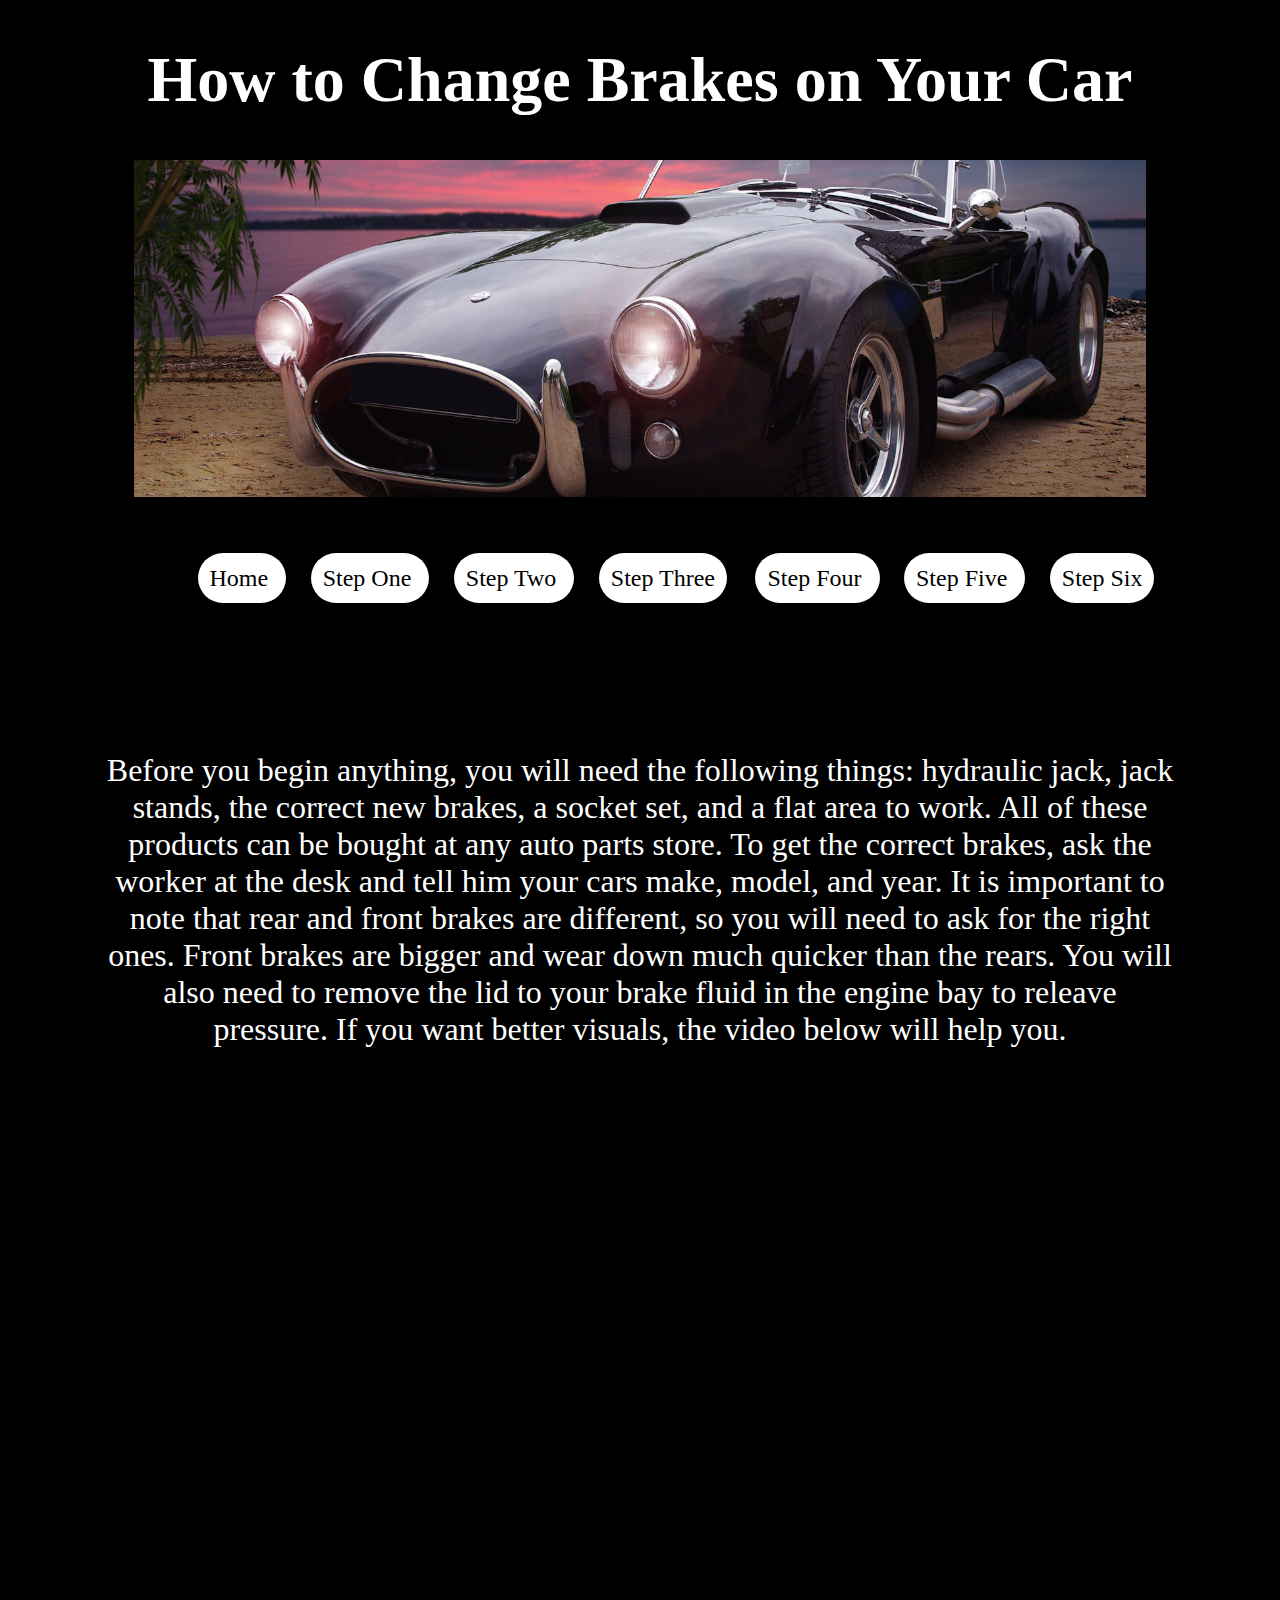
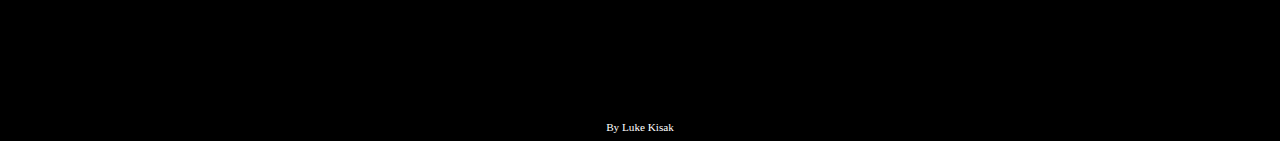
<file: index.html>
<!DOCTYPE html>
<!--This website template was created by: Luke Kisak-->
<html lang="en">
<head>
	<link rel="stylesheet" href="css/finalstyles.css">
	<title>How to Change Brakes on Your Car</title>
	<meta charset="utf-8">
	<meta name="viewport" content="width=device-width, initial-scale=1">
</head>
<body>

		
	<!-- use the header area for the website name or logo-->		
		<header>
			<h1> How to Change Brakes on Your Car</h1>
			<img src="images/carheader2.JPG" alt="Shelby Cobra">
		</header>

	<!--use the nav area to add hyperlinks to other pages within the website-->
		<nav>
			<ul>
				<li><a href="index.html">Home </a></li>
				<li><a href="step1.html">Step One </a></li> 
				<li><a href="step2.html">Step Two </a></li>
				<li><a href="step3.html">Step Three</a></li>
				<li><a href="step4.html">Step Four </a></li>
				<li><a href="step5.html">Step Five </a></li>
				<li><a href="step6.html">Step Six </a></li>
			</ul>
		</nav>

	<!-- use the main area to add the main content of the webpage-->
		<main>
		<p>Before you begin anything, you will need the following things: hydraulic jack, jack stands, the correct new brakes, a socket set, and a flat area to work. All of these products can be bought at any auto parts store. To get the correct brakes, ask the worker at the desk and tell him your cars make, model, and year. It is important to note that rear and front brakes are different, so you will need to ask for the right ones. Front brakes are bigger and wear down much quicker than the rears. You will also need to remove the lid to your brake fluid in the engine bay to releave pressure. If you want better visuals, the video below will help you. </p>
		
		<iframe width="840" height="473" src="https://www.youtube.com/embed/lU6OKQxSg8U" title="YouTube video player" frameborder="0" allow="accelerometer; autoplay; clipboard-write; encrypted-media; gyroscope; picture-in-picture" allowfullscreen></iframe>
		</main>

	<!-- use the footer area to add webpage footer content-->
		<footer>
			By Luke Kisak
		</footer>

</body>
</html>
</file>
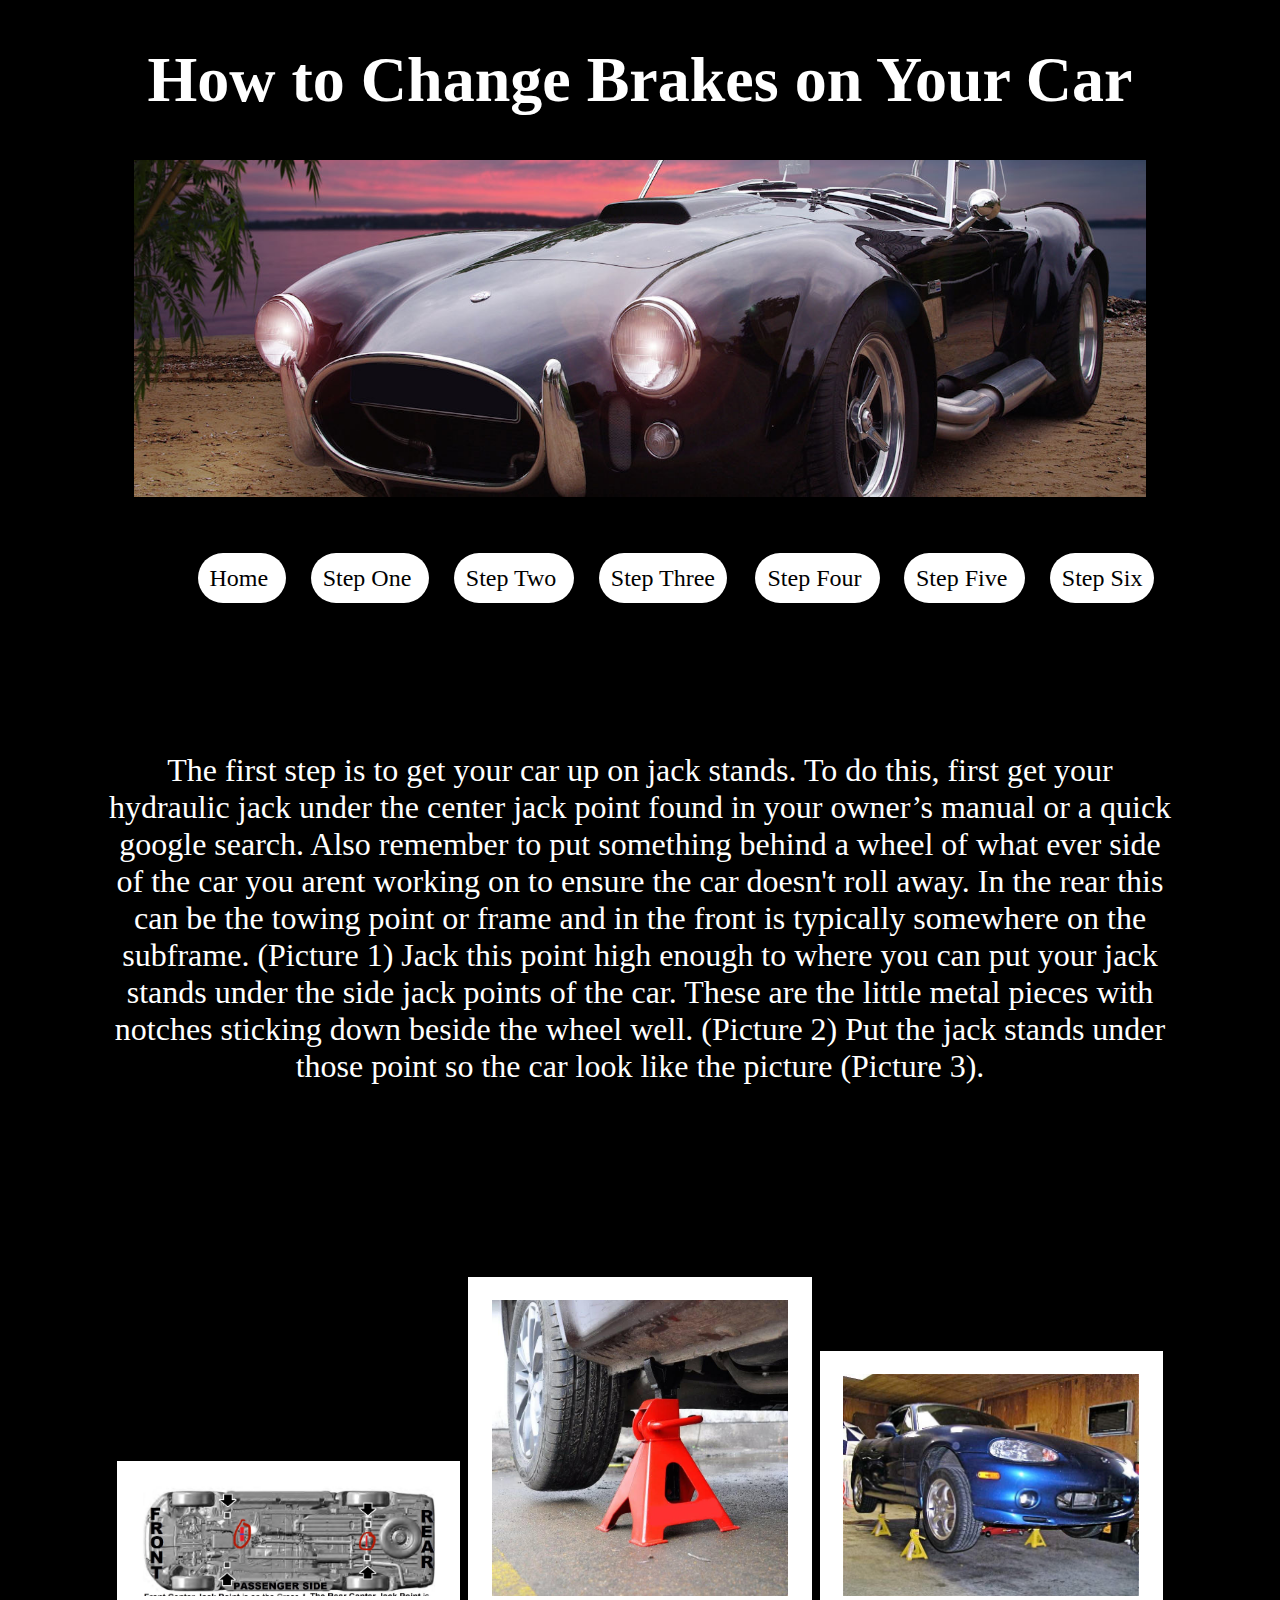
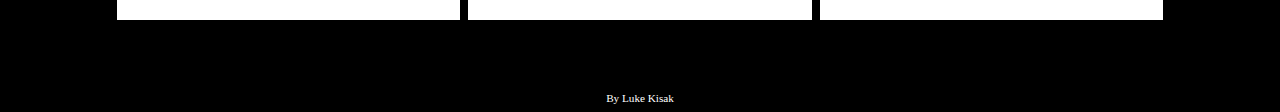
<file: step1.html>
<!DOCTYPE html>
<!--This website template was created by: Luke Kisak-->
<html lang="en">
<head>
	<link rel="stylesheet" href="css/finalstyles.css">
	<title>How to Change Brakes on Your Car</title>
	<meta charset="utf-8">
	<meta name="viewport" content="width=device-width, initial-scale=1">
</head>
<body>

		
	<!-- use the header area for the website name or logo-->		
		<header>
			<h1> How to Change Brakes on Your Car</h1>
			<img src="images/carheader2.JPG" alt="Shelby Cobra">
		</header>

	<!--use the nav area to add hyperlinks to other pages within the website-->
		<nav>
			<ul>
				<li><a href="index.html">Home </a></li>
				<li><a href="step1.html">Step One </a></li> 
				<li><a href="step2.html">Step Two </a></li>
				<li><a href="step3.html">Step Three</a></li>
				<li><a href="step4.html">Step Four </a></li>
				<li><a href="step5.html">Step Five </a></li>
				<li><a href="step6.html">Step Six </a></li>
			</ul>
		</nav>

	<!-- use the main area to add the main content of the webpage-->
		<main>
			<p>The first step is to get your car up on jack stands. To do this, first get your hydraulic jack under the center jack point found in your owner’s manual or a quick google search. Also remember to put something behind a wheel of what ever side of the car you arent working on to ensure the car doesn't roll away. In the rear this can be the towing point or frame and in the front is typically somewhere on the subframe. (Picture 1) Jack this point high enough to where you can put your jack stands under the side jack points of the car. These are the little metal pieces with notches sticking down beside the wheel well. (Picture 2) Put the jack stands under those point so the car look like the picture (Picture 3). </p>
		<figure>
			<img src="images/step1p1.jpg" alt="jack points">
			<img src="images/step1p2.jpg" alt="side jack point">
			<img src="images/step1p3.jpg" alt="car on jack stands">
		</figure>
		
		
		</main>

	<!-- use the footer area to add webpage footer content-->
		<footer>
			By Luke Kisak
		</footer>

</body>
</html>
</file>
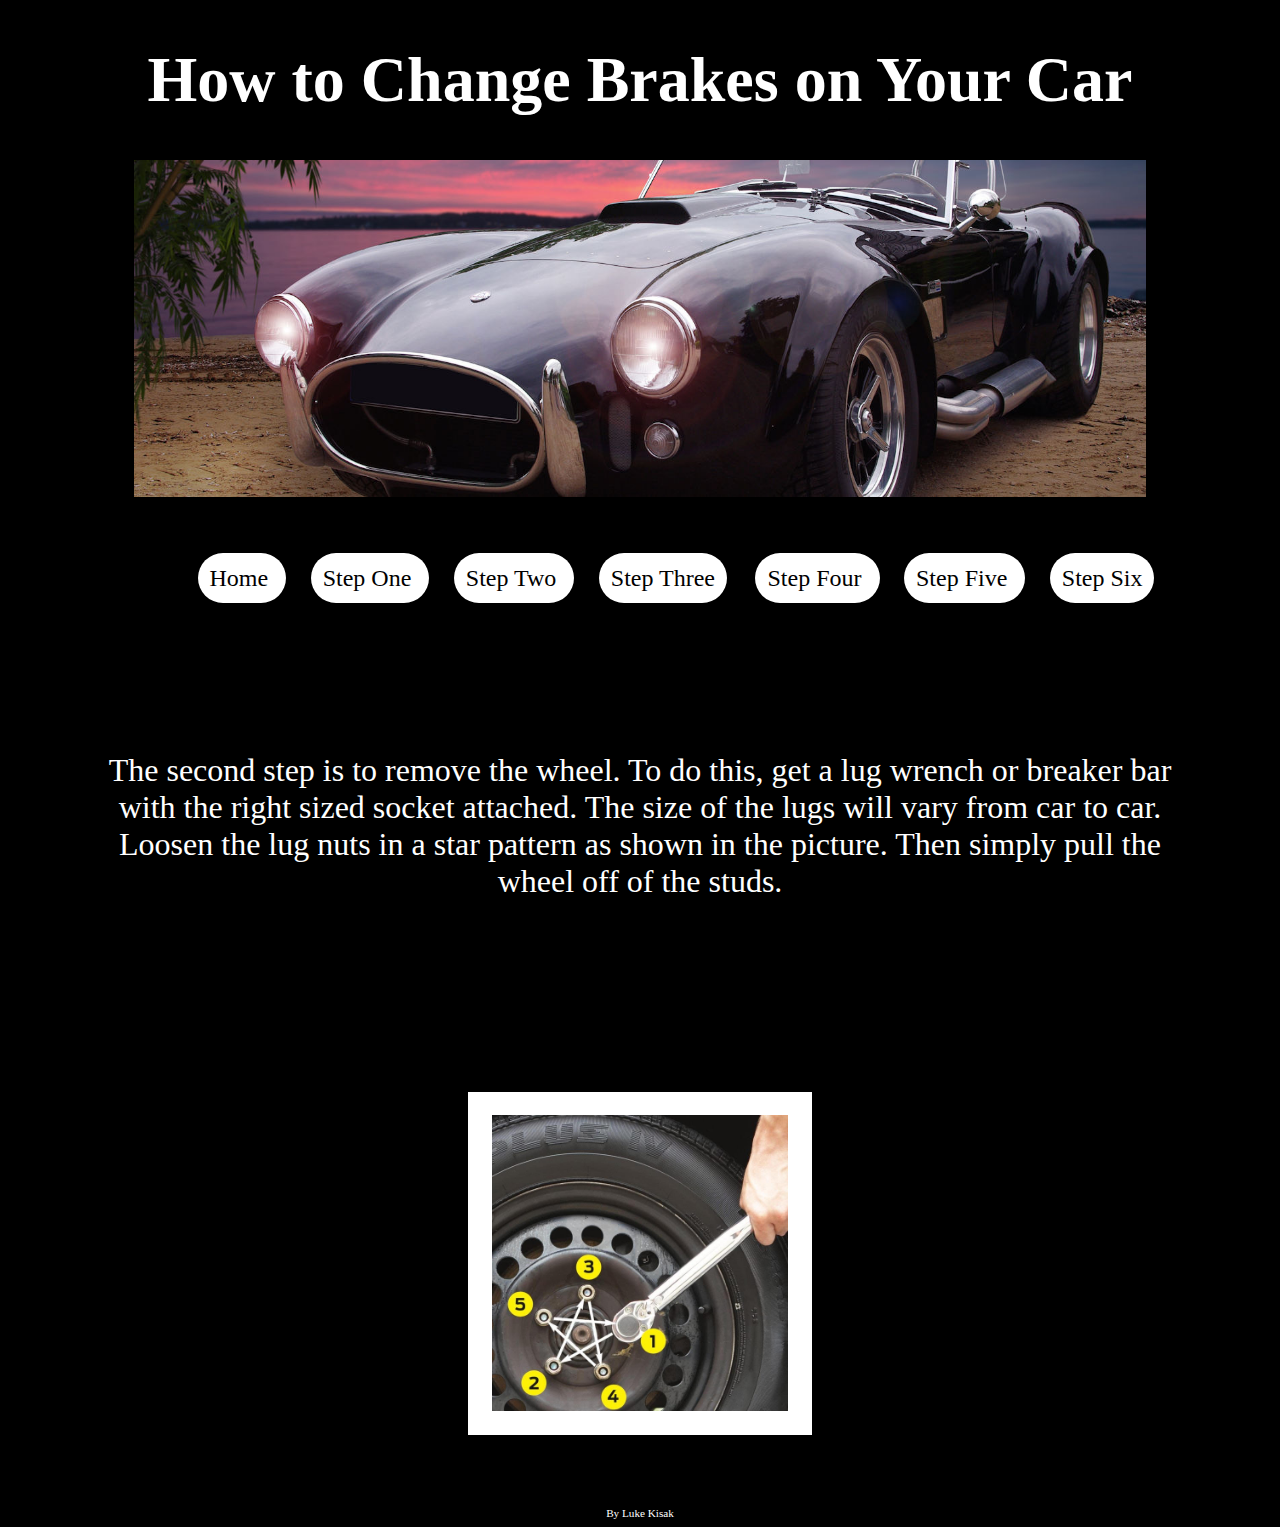
<file: step2.html>
<!DOCTYPE html>
<!--This website template was created by: Luke Kisak-->
<html lang="en">
<head>
	<link rel="stylesheet" href="css/finalstyles.css">
	<title>How to Change Brakes on Your Car</title>
	<meta charset="utf-8">
	<meta name="viewport" content="width=device-width, initial-scale=1">
</head>
<body>

		
	<!-- use the header area for the website name or logo-->		
		<header>
			<h1> How to Change Brakes on Your Car</h1>
			<img src="images/carheader2.JPG" alt="Shelby Cobra">
		</header>

	<!--use the nav area to add hyperlinks to other pages within the website-->
		<nav>
			<ul>
				<li><a href="index.html">Home </a></li>
				<li><a href="step1.html">Step One </a></li> 
				<li><a href="step2.html">Step Two </a></li>
				<li><a href="step3.html">Step Three</a></li>
				<li><a href="step4.html">Step Four </a></li>
				<li><a href="step5.html">Step Five </a></li>
				<li><a href="step6.html">Step Six </a></li>
			</ul>
		</nav>

	<!-- use the main area to add the main content of the webpage-->
		<main>
		<p>The second step is to remove the wheel. To do this, get a lug wrench or breaker bar with the right sized socket attached. The size of the lugs will vary from car to car. Loosen the lug nuts in a star pattern as shown in the picture. Then simply pull the wheel off of the studs. </p>
		
		<figure>
			<img src="images/step2p1.jpg" alt="star pattern">
		</figure>
		</main>

	<!-- use the footer area to add webpage footer content-->
		<footer>
			By Luke Kisak
		</footer>

</body>
</html>
</file>
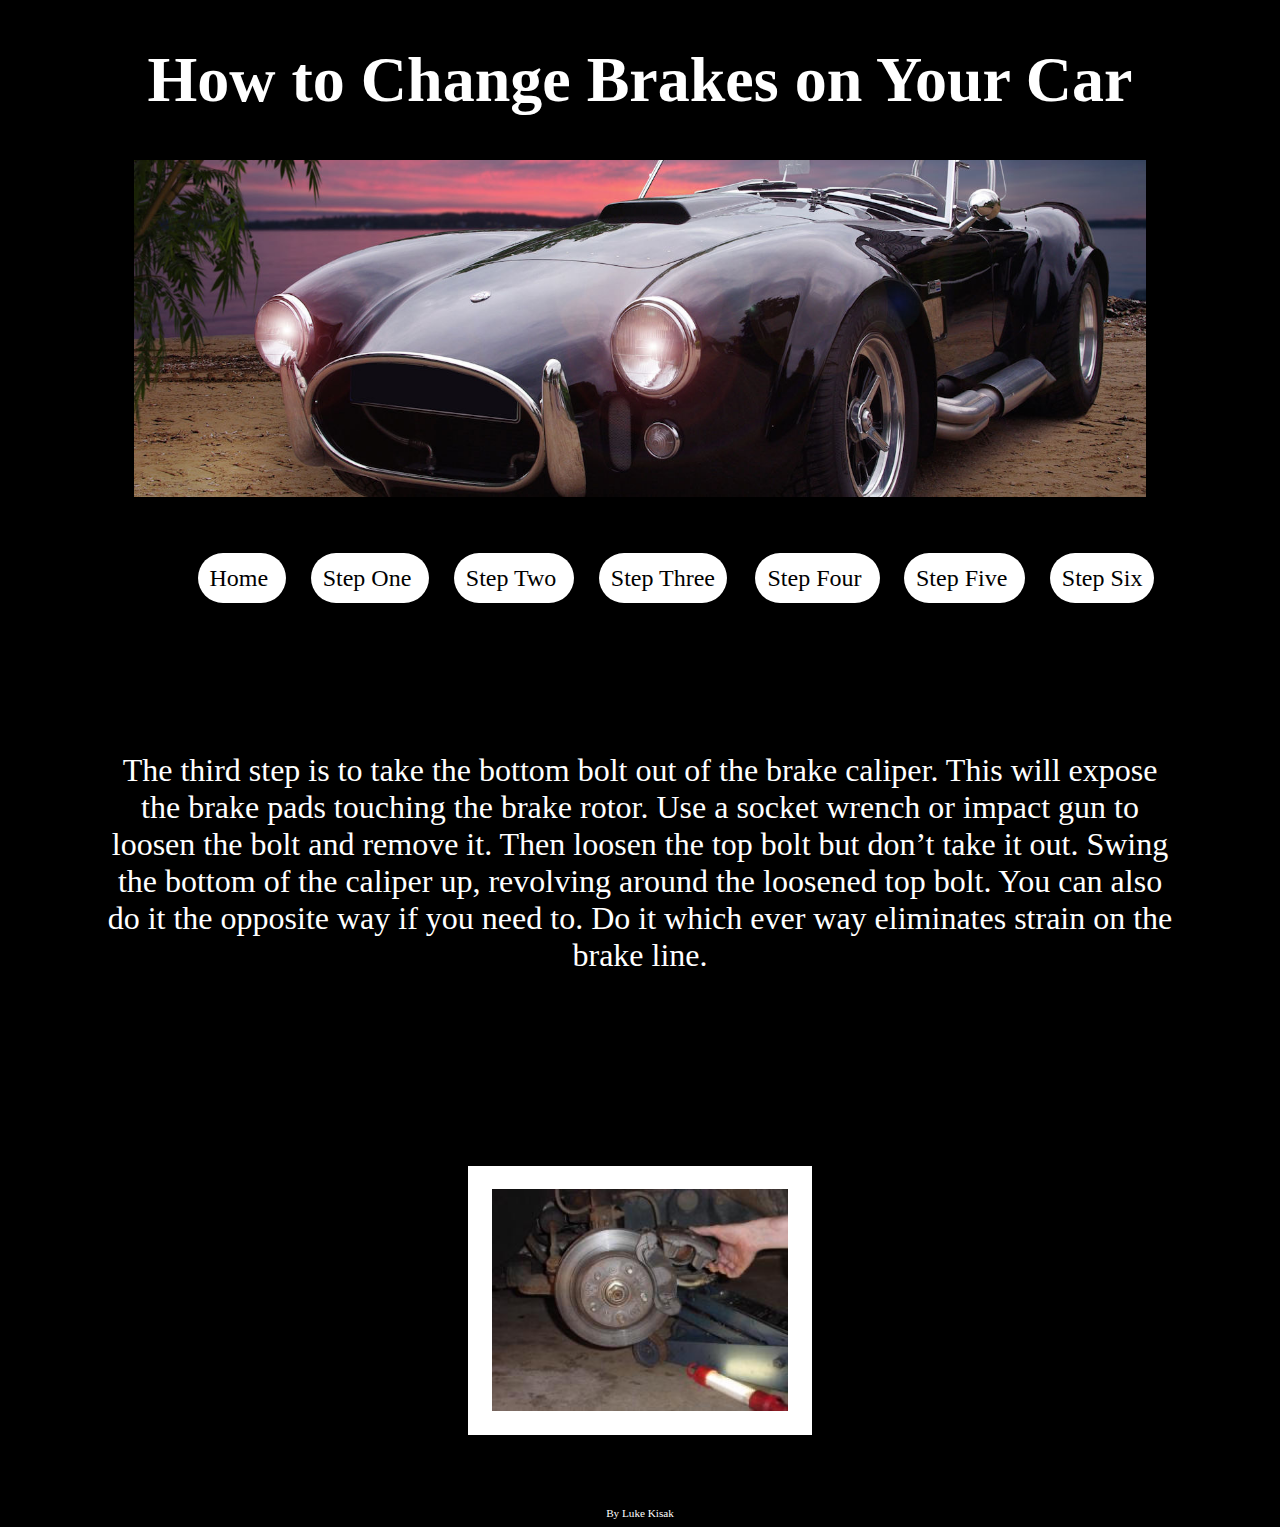
<file: step3.html>
<!DOCTYPE html>
<!--This website template was created by: Luke Kisak-->
<html lang="en">
<head>
	<link rel="stylesheet" href="css/finalstyles.css">
	<title>How to Change Brakes on Your Car</title>
	<meta charset="utf-8">
	<meta name="viewport" content="width=device-width, initial-scale=1">
</head>
<body>

		
	<!-- use the header area for the website name or logo-->		
		<header>
			<h1> How to Change Brakes on Your Car</h1>
			<img src="images/carheader2.JPG" alt="Shelby Cobra">
		</header>

	<!--use the nav area to add hyperlinks to other pages within the website-->
		<nav>
			<ul>
				<li><a href="index.html">Home </a></li>
				<li><a href="step1.html">Step One </a></li> 
				<li><a href="step2.html">Step Two </a></li>
				<li><a href="step3.html">Step Three</a></li>
				<li><a href="step4.html">Step Four </a></li>
				<li><a href="step5.html">Step Five </a></li>
				<li><a href="step6.html">Step Six </a></li>
			</ul>
		</nav>

	<!-- use the main area to add the main content of the webpage-->
		<main>
		<p>The third step is to take the bottom bolt out of the brake caliper. This will expose the brake pads touching the brake rotor. Use a socket wrench or impact gun to loosen the bolt and remove it. Then loosen the top bolt but don’t take it out. Swing the bottom of the caliper up, revolving around the loosened top bolt. You can also do it the opposite way if you need to. Do it which ever way eliminates strain on the brake line.</p>
		
		<figure>
			<img src="images/step3p1.jpg" alt="loose caliper">
		</figure>
		</main>

	<!-- use the footer area to add webpage footer content-->
		<footer>
			By Luke Kisak
		</footer>

</body>
</html>
</file>
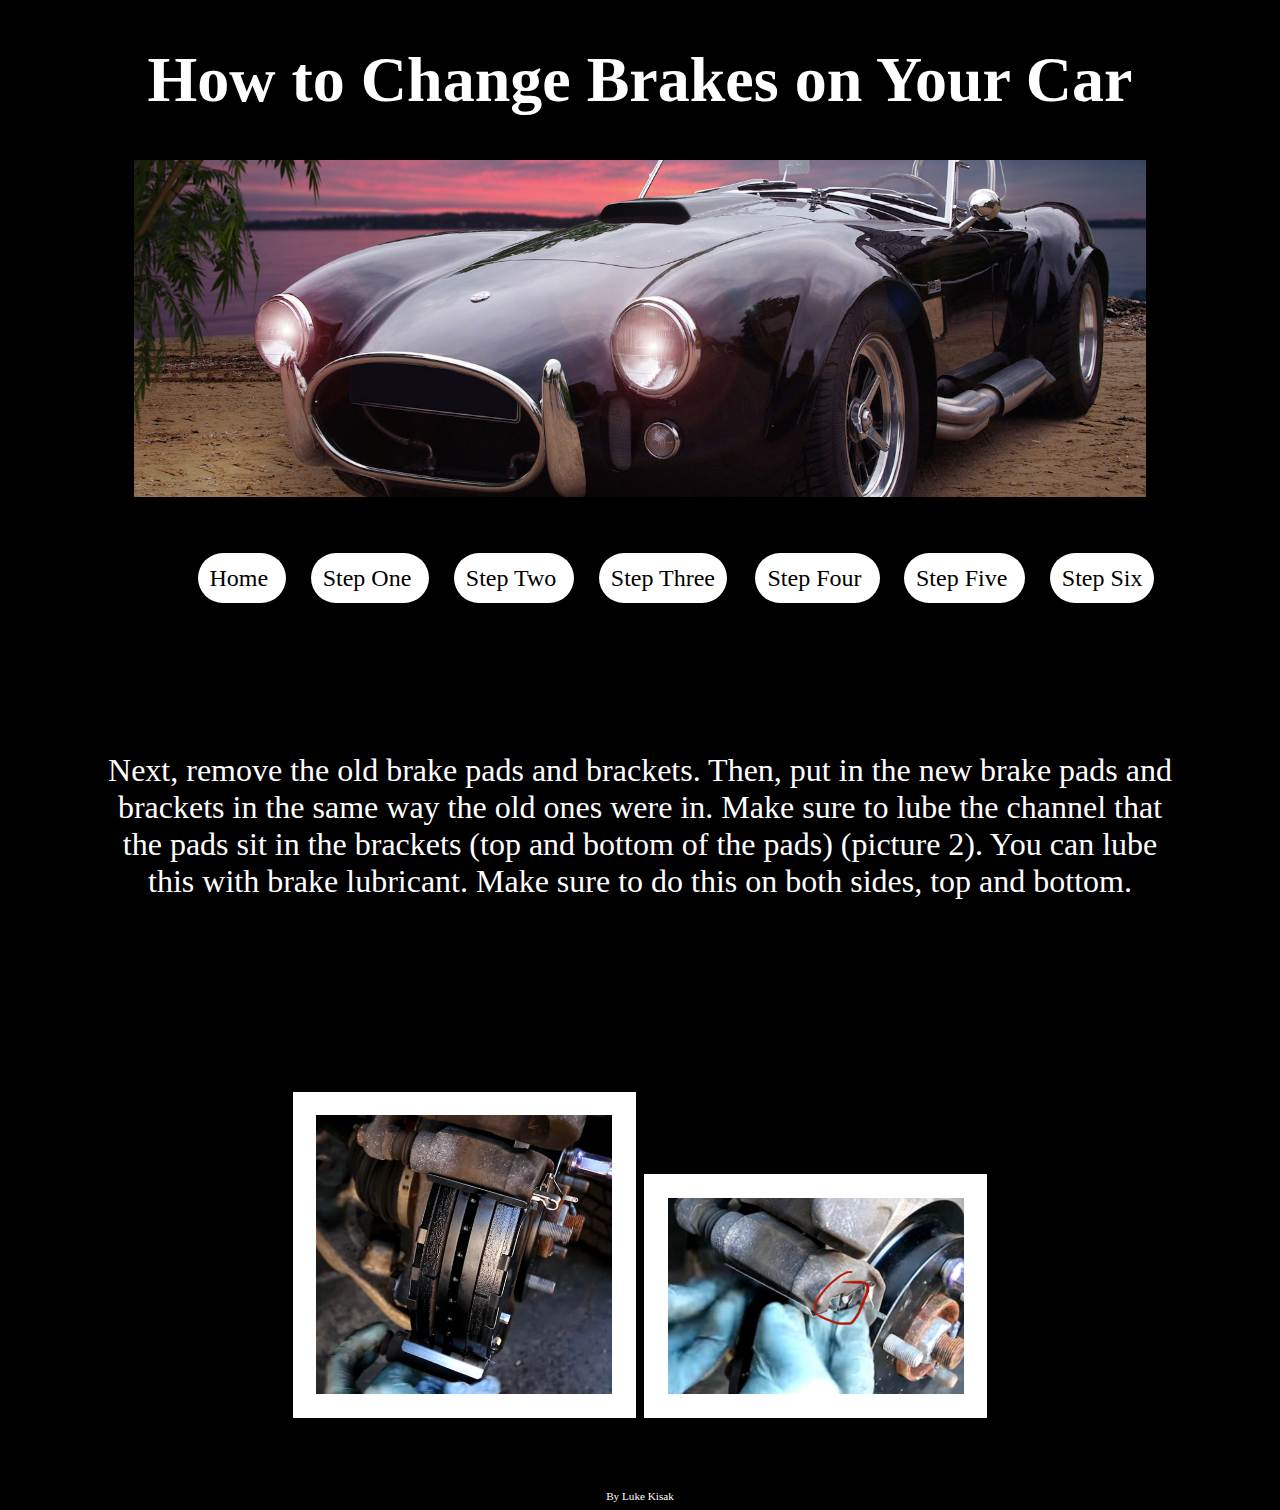
<file: step4.html>
<!DOCTYPE html>
<!--This website template was created by: Luke Kisak-->
<html lang="en">
<head>
	<link rel="stylesheet" href="css/finalstyles.css">
	<title>How to Change Brakes on Your Car</title>
	<meta charset="utf-8">
	<meta name="viewport" content="width=device-width, initial-scale=1">
</head>
<body>

		
	<!-- use the header area for the website name or logo-->		
		<header>
			<h1> How to Change Brakes on Your Car</h1>
			<img src="images/carheader2.JPG" alt="Shelby Cobra">
		</header>

	<!--use the nav area to add hyperlinks to other pages within the website-->
		<nav>
			<ul>
				<li><a href="index.html">Home </a></li>
				<li><a href="step1.html">Step One </a></li> 
				<li><a href="step2.html">Step Two </a></li>
				<li><a href="step3.html">Step Three</a></li>
				<li><a href="step4.html">Step Four </a></li>
				<li><a href="step5.html">Step Five </a></li>
				<li><a href="step6.html">Step Six </a></li>
			</ul>
		</nav>

	<!-- use the main area to add the main content of the webpage-->
		<main>
		<p>Next, remove the old brake pads and brackets. Then, put in the new brake pads and brackets in the same way the old ones were in. Make sure to lube the channel that the pads sit in the brackets (top and bottom of the pads) (picture 2). You can lube this with brake lubricant. Make sure to do this on both sides, top and bottom.   </p>
		
		<figure>
			<img src="images/step4p1.jpg" alt="open caliper">
			<img src="images/step4p2.jpg" alt="lube point"
		</figure>
		</main>

	<!-- use the footer area to add webpage footer content-->
		<footer>
			By Luke Kisak
		</footer>

</body>
</html>
</file>
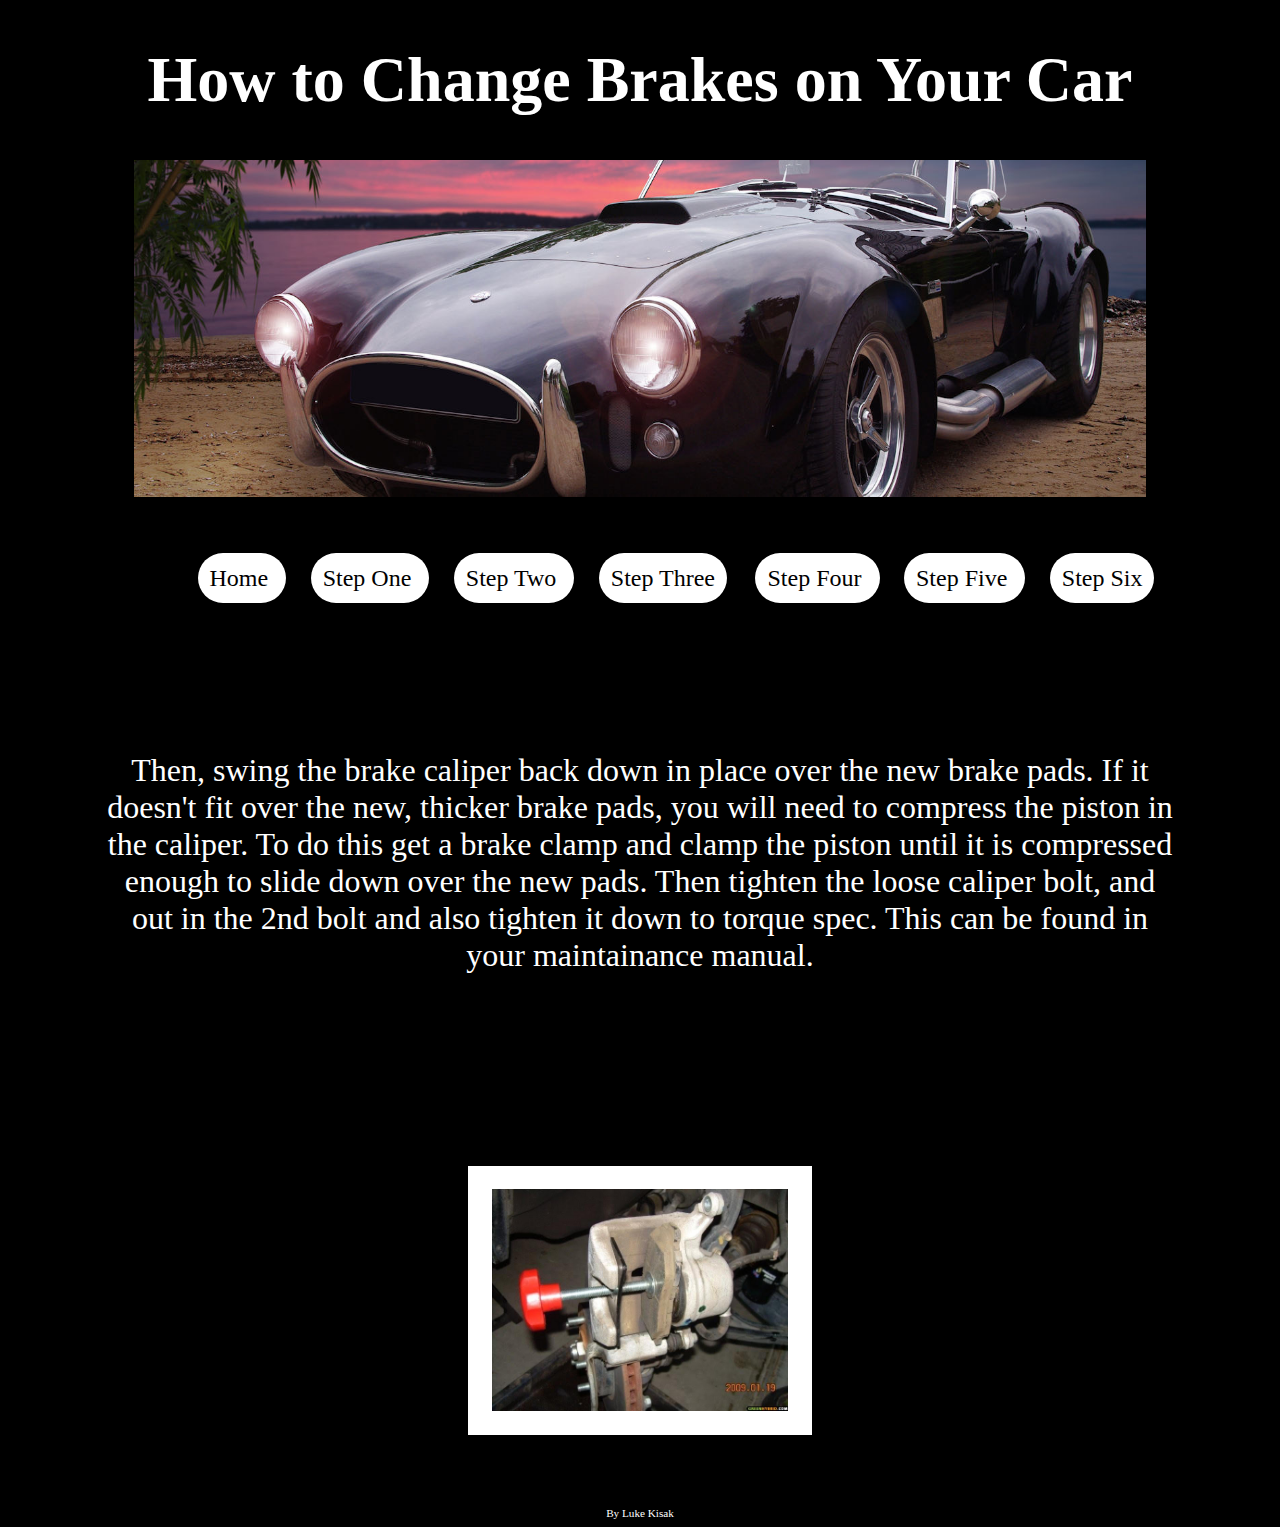
<file: step5.html>
<!DOCTYPE html>
<!--This website template was created by: Luke Kisak-->
<html lang="en">
<head>
	<link rel="stylesheet" href="css/finalstyles.css">
	<title>How to Change Brakes on Your Car</title>
	<meta charset="utf-8">
	<meta name="viewport" content="width=device-width, initial-scale=1">
</head>
<body>

		
	<!-- use the header area for the website name or logo-->		
		<header>
			<h1> How to Change Brakes on Your Car</h1>
			<img src="images/carheader2.JPG" alt="Shelby Cobra">
		</header>

	<!--use the nav area to add hyperlinks to other pages within the website-->
		<nav>
			<ul>
				<li><a href="index.html">Home </a></li>
				<li><a href="step1.html">Step One </a></li> 
				<li><a href="step2.html">Step Two </a></li>
				<li><a href="step3.html">Step Three</a></li>
				<li><a href="step4.html">Step Four </a></li>
				<li><a href="step5.html">Step Five </a></li>
				<li><a href="step6.html">Step Six </a></li>
			</ul>
		</nav>

	<!-- use the main area to add the main content of the webpage-->
		<main>
		<p>Then, swing the brake caliper back down in place over the new brake pads. If it doesn't fit over the new, thicker brake pads, you will need to compress the piston in the caliper. To do this get a brake clamp and clamp the piston until it is compressed enough to slide down over the new pads. Then tighten the loose caliper bolt, and out in the 2nd bolt and also tighten it down to torque spec. This can be found in your maintainance manual.  </p>
		
		<figure>
			<img src="images/step5p1.jpg" alt="loose caliper">
		</figure>
		</main>

	<!-- use the footer area to add webpage footer content-->
		<footer>
			By Luke Kisak
		</footer>

</body>
</html>
</file>
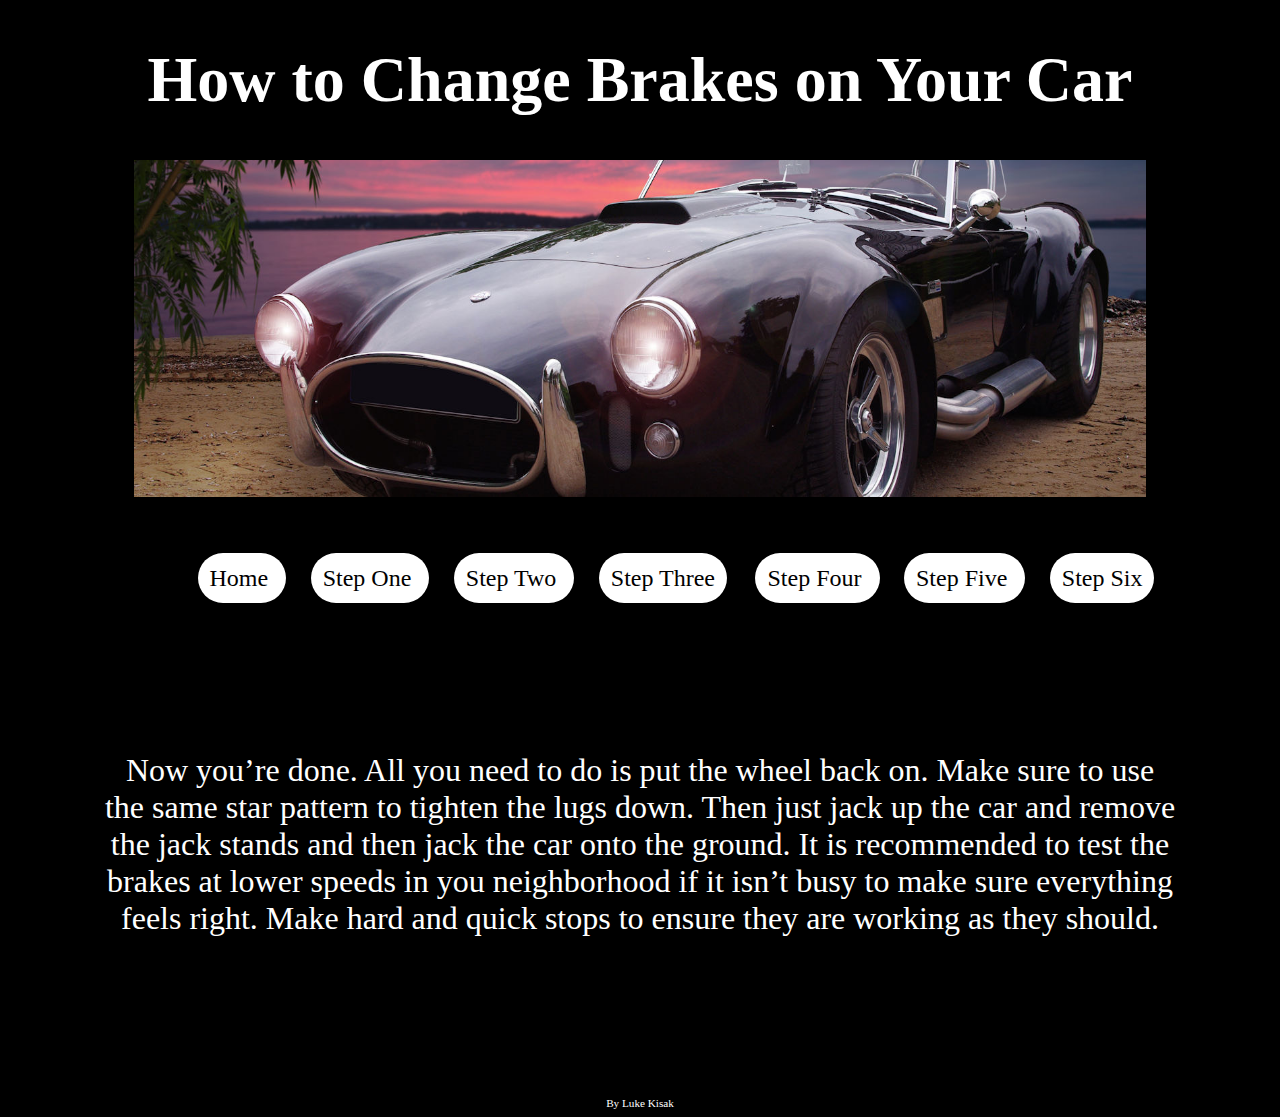
<file: step6.html>
<!DOCTYPE html>
<!--This website template was created by: Luke Kisak-->
<html lang="en">
<head>
	<link rel="stylesheet" href="css/finalstyles.css">
	<title>How to Change Brakes on Your Car</title>
	<meta charset="utf-8">
	<meta name="viewport" content="width=device-width, initial-scale=1">
</head>
<body>

		
	<!-- use the header area for the website name or logo-->		
		<header>
			<h1> How to Change Brakes on Your Car</h1>
			<img src="images/carheader2.JPG" alt="Shelby Cobra">
		</header>

	<!--use the nav area to add hyperlinks to other pages within the website-->
		<nav>
			<ul>
				<li><a href="index.html">Home </a></li>
				<li><a href="step1.html">Step One </a></li> 
				<li><a href="step2.html">Step Two </a></li>
				<li><a href="step3.html">Step Three</a></li>
				<li><a href="step4.html">Step Four </a></li>
				<li><a href="step5.html">Step Five </a></li>
				<li><a href="step6.html">Step Six </a></li>
			</ul>
		</nav>

	<!-- use the main area to add the main content of the webpage-->
		<main>
		<p>Now you’re done. All you need to do is put the wheel back on. Make sure to use the same star pattern to tighten the lugs down. Then just jack up the car and remove the jack stands and then jack the car onto the ground. It is recommended to test the brakes at lower speeds in you neighborhood if it isn’t busy to make sure everything feels right. Make hard and quick stops to ensure they are working as they should.</p>
		</main>

	<!-- use the footer area to add webpage footer content-->
		<footer>
			By Luke Kisak
		</footer>

</body>
</html>
</file>
<file: css/finalstyles.css>
header {
	text-align: center;
	color: #FFFFFF;
}

header h1 {
	font-size: 4em;
}

header img {
	width: 80%;
}

nav {
	text-align: center;
	width: 100%;
	padding: 1em;
	margin-top: 2em;
} 

nav li {
	display: inline;
	font-family: Georgia;
	font-size: 1.5em;
	background-color: #FFFFFF;
	border-radius: 2em;
	list-style-type: none;
	margin: .3em;
	padding: .5em;
	margin-left: 1%;
	margin-right: 1%;
	width: 12%;
	text-decoration: none;
	
	
}

nav li a {
	text-decoration: none;
	color: #000000
	}

nav ul {
	
}

main {
	
	font-size: 2em;
	margin-bottom: 2em;
	text-align: center;
	color: #FFFFFF;
}

main p {
	padding: 3em;
}

body {
	background-color: #000000
}

footer {
	color: #FFFFFF;
	font-size: .7em;
	margin-top: 3em;
	text-align: center;
}

figure img {
	width: 25%;
	background-color: #FFFFFF;
	display: inline;
	padding: 2%;
}

figure {
	margin-top: 3em;
}
</file>
